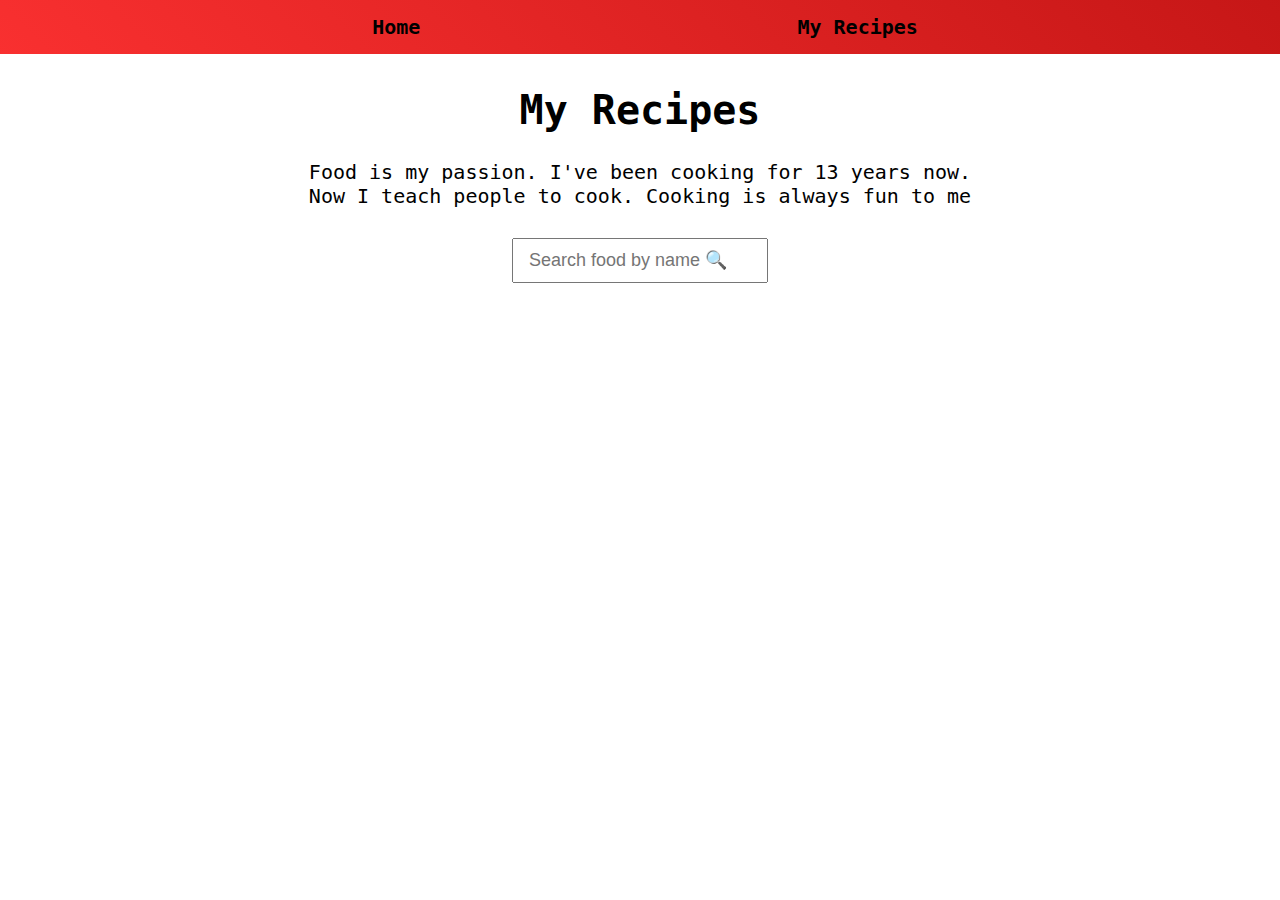
<file: index.html>
<!DOCTYPE html>
<html lang="en">
  <head>
    <meta charset="UTF-8" />
    <meta http-equiv="X-UA-Compatible" content="IE=edge" />
    <meta name="viewport" content="width=device-width, initial-scale=1.0" />
    <title>Healthy Foods</title>
    <!-- STYLES -->
    <link rel="stylesheet" href="styles.css" />
  </head>
  <body>
    <!-- Nav Section -->
    <nav id="top">
      <a href="https://iftekhar932.github.io/healthy-food-site/index2.html"
        >Home</a
      >
      <a href="#" onClick="scroller('top')">My Recipes</a>
      <a href="#" onClick="scroller('bottom')">To Bottom</a>
    </nav>

    <!-- Recipes section -->
    <section id="my-Recipes" class="recipes">
      <div class="top-texts">
        <h1>My Recipes</h1>
        <p>
          Food is my passion. I've been cooking for 13 years now. <br />
          Now I teach people to cook. Cooking is always fun to me
        </p>
      </div>

      <input
        type="text"
        class="searchTextBox"
        id="searchTextBox"
        name="searchBox"
        placeholder=" Search food by name &#128269;"
        required
      />
      <div class="box-container" id="boxContainerID"></div>
    </section>

    <!-- SCRIPT -->
    <script src="./script/script.js"></script>
  </body>
</html>
</file>
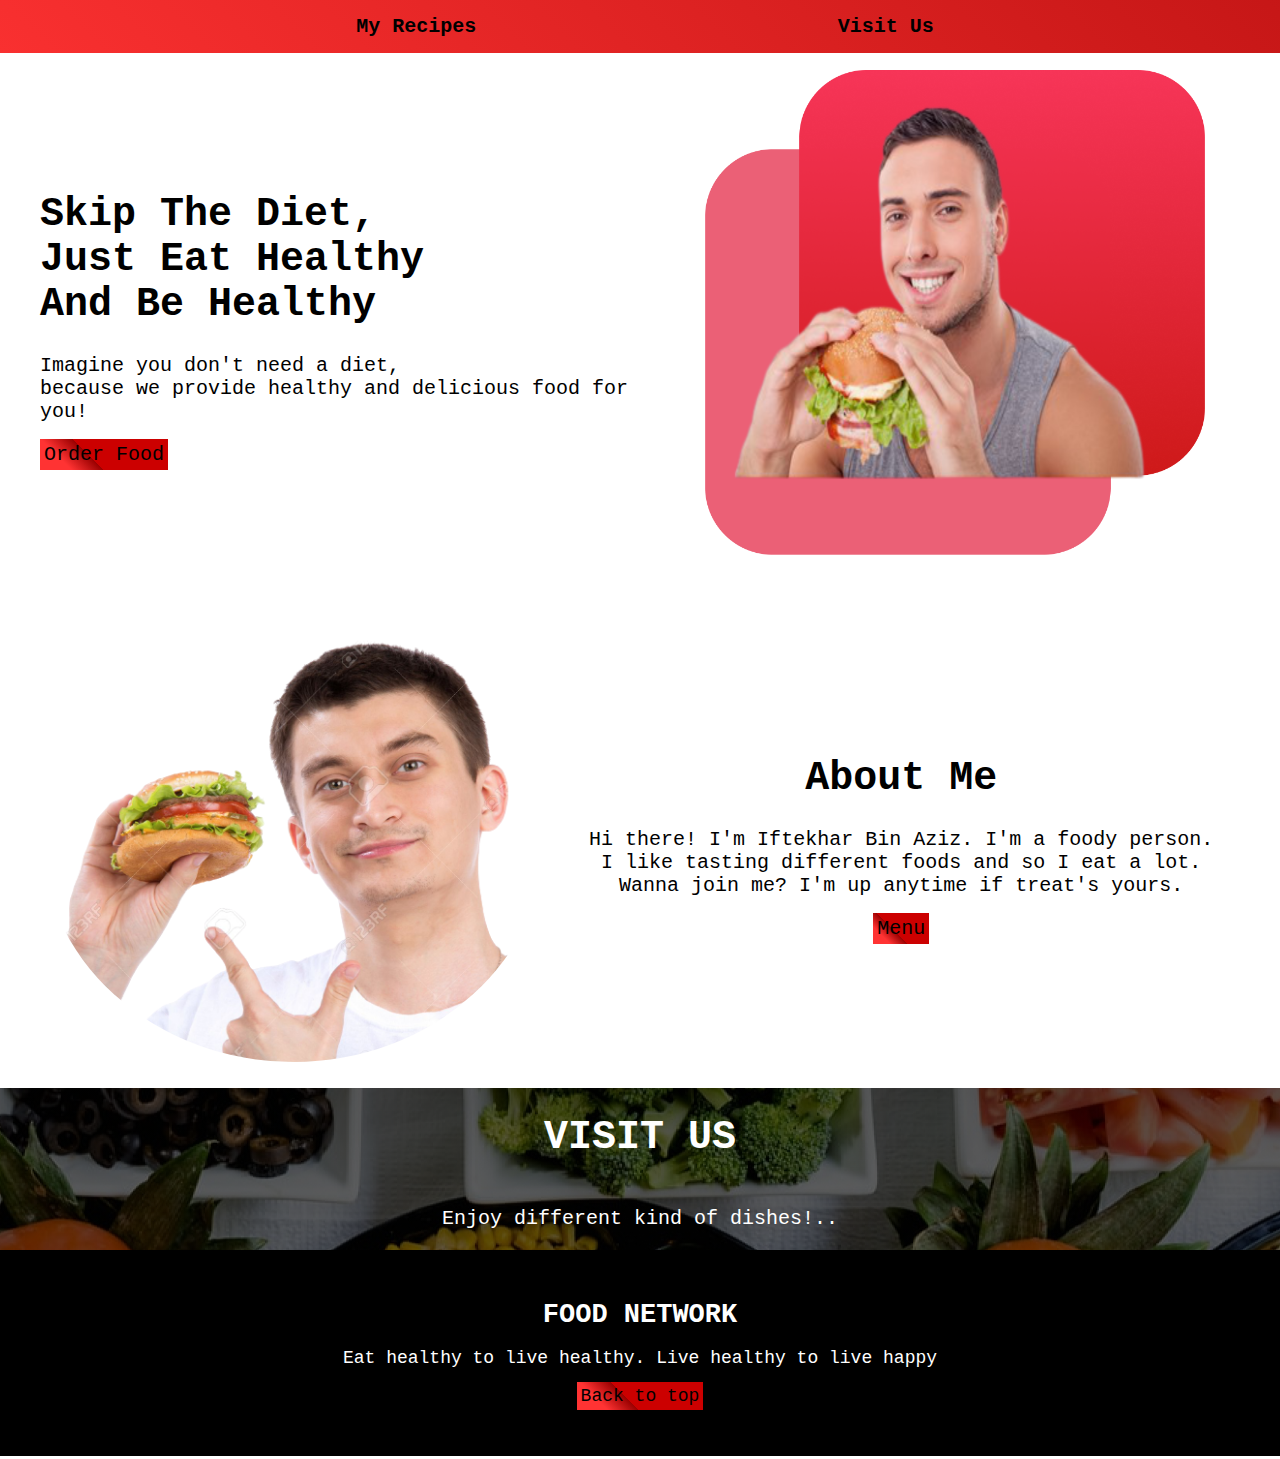
<file: index2.html>
<!DOCTYPE html>
<html lang="en">
  <head>
    <meta charset="UTF-8" />
    <meta http-equiv="X-UA-Compatible" content="IE=edge" />
    <meta name="viewport" content="width=device-width, initial-scale=1.0" />
    <title>Healthy Foods</title>
    <!-- STYLES -->
    <link rel="stylesheet" href="styles.css" />
  </head>
  <body>
    <!-- Nav Section -->
    <nav id="top">
      <a href="https://iftekhar932.github.io/healthy-food-site/index.html"
        >My Recipes</a
      >
      <a href="#" onclick="scroller('bottom')">Visit Us</a>
    </nav>
    <!-- Food-order section -->
    <section class="food-order">
      <div class="texts-container">
        <h1>
          <span>Skip</span> The Diet,<br />
          Just Eat Healthy <br />
          And Be Healthy
        </h1>
        <p>
          Imagine you don't need a diet, <br />
          because we provide healthy and delicious food for you!
        </p>
        <a
          href="https://iftekhar932.github.io/healthy-food-site/index.html"
          class="linkButton"
          >Order Food</a
        >
      </div>
      <div class="img-container">
        <img loading="lazy" src="images/male/Group 8447.png" alt="" />
      </div>
    </section>

    <!-- Contacts section -->
    <section id="about-me" class="contacts">
      <div class="img-container">
        <img
          loading="lazy"
          src="images/male/31602633-happy-man-with-unhealthy-burger-sandwich-in-hand-get-ready-to-eat-isolated-on-a-white-background-fas-removebg-preview.png"
          alt=""
        />
      </div>
      <div class="texts-container">
        <h1>About Me</h1>
        <p>
          Hi there! I'm Iftekhar Bin Aziz. I'm a foody person. I like tasting
          different foods and so I eat a lot. Wanna join me? I'm up anytime if
          treat's yours.
        </p>
        <a
          href="https://iftekhar932.github.io/healthy-food-site/index.html"
          class="linkButton"
          >Menu</a
        >
      </div>
    </section>

    <!-- individual food display section -->
    <section id="foodDetailsSectionID" class="foodDetails"></section>

    <!-- Visit us section -->
    <section id="visit-us" class="visit-us">
      <h1>VISIT US</h1>
      <p>Enjoy different kind of dishes!..</p>
    </section>

    <!-- Footer -->
    <footer>
      <div class="footer-texts">
        <h2><span>FOOD</span> <span class="gray">NETWORK</span></h2>
        <p>Eat healthy to live healthy. Live healthy to live happy</p>
        <a href="#" class="linkButton">Back to top</a>
      </div>
    </footer>
    <!-- SCRIPT -->
    <script src="./script/script.js"></script>
  </body>
</html>
</file>
<file: styles.css>
:root {
  --bright-color: hsl(0, 100%, 30%);
  --brighter-color: hsl(0, 100%, 40%);
  --brightest-color: hsl(0, 100%, 60%);
}

body,
html {
  margin: 0;
  padding: 0;
  box-sizing: border-box;
}
html {
  scroll-behavior: smooth;
  font-size: 62.5%;
}
body {
  font-family: monospace, tahoma, georgia, verdana, arial;
  margin: 0;
  padding: 0;
}
a {
  text-decoration: none;
  color: initial;
}
a:not(.linkButton) {
  color: initial;
}
.linkButton {
  background: linear-gradient(
    45deg,
    var(--brightest-color) 20%,
    var(--bright-color) 40%,
    var(--brighter-color) 40%
  );
  text-decoration: none;
  padding: 0.4rem;
  transition-duration: 0.5s;
}
.linkButton:hover {
  box-shadow: 0px 0px 4px 4px rgba(234, 40, 40, 0.5);
}

/* nav */
nav {
  display: flex;
  place-content: center;
  justify-content: space-evenly;
  background: linear-gradient(
    45deg,
    var(--brightest-color),
    var(--bright-color),
    var(--brightest-color)
  );
  color: var(--bright-color);
  background-size: 400% 400%;
  max-width: 100%;
  width: 100%;
  font-size: 2rem;
  font-weight: 800;
  z-index: 1;
  position: fixed;
  top: 0;
  left: 0;
  animation: bgColorMove 10s ease-in-out infinite;
}
nav a {
  padding: 1rem;
}
nav a:hover {
  color: white;
}
nav a:nth-child(3) {
  display: none;
}
/* nav */

/* Recipes section */
.recipes {
  display: flex;
  place-items: center;
  flex-direction: column;
  font-size: 2rem;
  padding: 2rem;
  margin-top: 4rem;
}
.top-texts {
  text-align: center;
}

.box-container {
  display: grid;
  place-items: center;
  grid-template-columns: repeat(1, 1fr);
  gap: 2rem;
}
.aligned-boxes {
  height: auto;
  width: clamp(300px, 32rem, 600px);
  padding: 1.5rem;
  background: #fff;
  box-shadow: rgba(0, 0, 0, 0.24) 0px 3px 8px;
}
.aligned-boxes:hover {
  cursor: pointer;
  box-shadow: 0px 0px 5px 1px rgba(222, 44, 44, 0.5);
  transform: scale(1.01);
  transition-duration: 1s;
}
.img-container img {
  width: clamp(300px, 100%, 700px);
}
.texts .ingredientsNames {
  word-wrap: break-word;
}

input[name="searchBox"]:focus {
  outline: 1px solid orangered;
}
input[name="searchBox"] {
  margin: 1rem auto;
  padding: 1rem;
  font-size: 1.8rem;
}
/* Recipes section */

/* food order section */
.food-order {
  display: flex;
  place-items: center;
  flex-direction: column;
  font-size: 2rem;
  padding: 2rem;
  margin-top: 6rem;
  gap: 1.5rem;
}

.food-order .img-container {
  width: clamp(300px, 100%, 600px);
  text-align: center;
  margin: auto;
}
/* food order section */

/* contacts section */
.contacts {
  display: flex;
  place-items: center;
  flex-direction: column-reverse;
  font-size: 2rem;
  padding: 2rem;
  margin-top: 6rem;
  gap: 1.5rem;
}
.contacts .img-container img {
  border-radius: 100%;
}
.contacts .texts-container {
  flex-direction: column;
  place-items: center;
  /* max-width: 80%; */
  width: clamp(300px, 100%, 700px);
  text-wrap: balance;
  text-align: center;
}
/* contacts section */

/* visit us section */
.visit-us {
  display: flex;
  place-items: center;
  flex-direction: column;
  font-size: 2rem;
  text-align: center;
  background: linear-gradient(rgba(0, 0, 0, 0.5), rgba(0, 0, 0, 0.5)),
    url("./images/food/Project Cover4.png") no-repeat center;
  color: white;
}
/* visit us section */

/* footer section */
footer {
  background-color: black;
  color: white;
  text-align: center;
  padding: 5rem;
  font-size: 1.8rem;
}
footer h2 {
  padding: 0;
  margin: 0;
}
/* footer section */

/***** medium devices *****/
@media screen and (min-width: 768px) {
  nav {
    padding: 0.5rem;
  }
  /* food order section */
  .food-order .img-container {
    width: clamp(600px);
  }
  .food-order .img-container img {
    height: fit-content;
    object-fit: contain;
  }

  /* food order section */

  /* recipes section */
  .box-container {
    grid-template-columns: repeat(2, 1fr);
  }
  /* 👇 this class adds up when an individual box is appended */
  .individual-box-container {
    grid-template-columns: repeat(1, 1fr);
  }
  /* 👇 this class adds up when an individual box is appended */
  .individualOne {
    grid-column: 3/3;
    /* max-width: 50rem; */
    width: clamp(50rem, 100%, 400px);
  }
  .aligned-boxes.individualOne {
    transform: scale(1);
  }
  /* recipes section */
}
/***** medium devices *****/

/***** large devices *****/
@media screen and (min-width: 1268px) {
  /* food order section */
  .food-order {
    width: clamp(600px, 100%, 1200px);
    flex-direction: row;
    margin: 5rem auto auto auto;
    place-content: unset;
    justify-content: center;
    align-items: center;
  }
  .food-order .img-container img {
    max-width: 50rem;
    display: inline;
  }
  /* food order section */

  /* contacts section */
  .contacts {
    align-items: center;
    place-content: unset;
    justify-content: center;
    width: clamp(600px, 100%, 1200px);
    font-size: 2rem;
    padding: 2rem;
    margin-top: 6rem auto auto auto;
    gap: 1.5rem;
    margin: auto;
    flex-direction: row;
  }
  .contacts .img-container img {
    border-radius: 100%;
  }
  .contacts .texts-container {
    flex-direction: column;
    place-items: center;

    width: clamp(300px, 100%, 700px);
    text-wrap: balance;
    text-align: center;
  }
  /* contacts section */

  /* recipes section */
  div.box-container {
    grid-template-columns: repeat(3, 1fr);
  }
  .individualOne {
    grid-column: 2/3;
  }
  /* recipes section */
}
/***** large devices ******/

/* 
collected loader animation html & css from this website: https://loading.io/css/
css below
👇👇👇👇👇 "hourglass"
*/
.lds-hourglass {
  display: inline-block;
  position: relative;
  width: 80px;
  height: 80px;
}
.lds-hourglass:after {
  content: " ";
  display: block;
  border-radius: 50%;
  width: 0;
  height: 0;
  margin: 8px;
  box-sizing: border-box;
  border: 32px solid orangered;
  border-color: orangered transparent orangered transparent;
  animation: lds-hourglass 1.2s infinite;
}
@keyframes lds-hourglass {
  0% {
    transform: rotate(0);
    animation-timing-function: cubic-bezier(0.55, 0.055, 0.675, 0.19);
  }
  50% {
    transform: rotate(900deg);
    animation-timing-function: cubic-bezier(0.215, 0.61, 0.355, 1);
  }
  100% {
    transform: rotate(1800deg);
  }
}
/* loader animation above */

@keyframes bgColorMove {
  from {
    background-position: 0% 100%;
  }

  50% {
    background-position: 150% 0%;
  }

  to {
    background-position: 0% 100%;
  }
}
</file>
